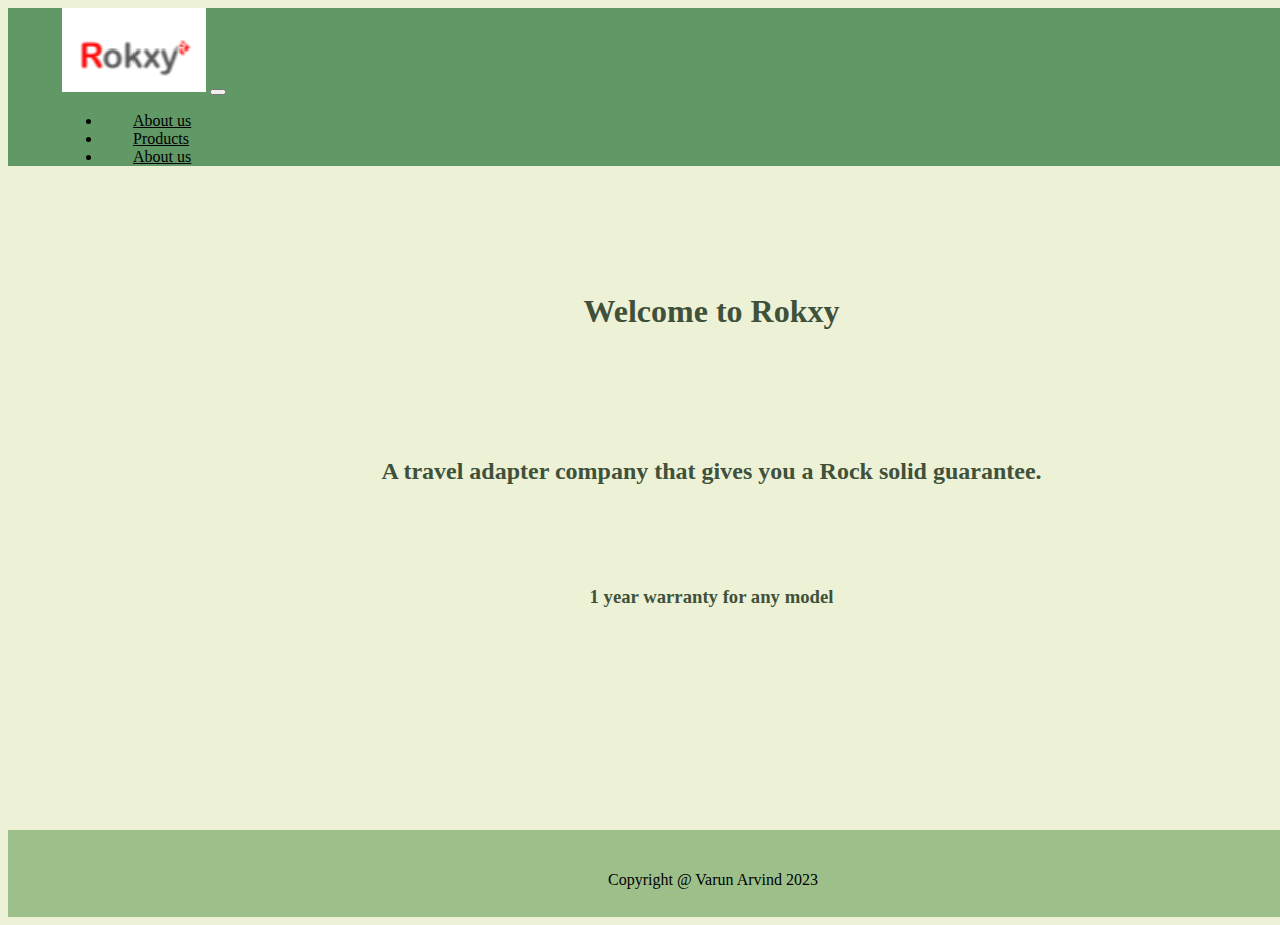
<file: index.html>
<!doctype html>
<html lang="en">

<head>
  <title>Rokxy home</title>
  <!-- Required meta tags -->
  <meta charset="utf-8">
  <meta name="viewport" content="width=device-width, initial-scale=1, shrink-to-fit=no">

  <!-- Bootstrap CSS v5.3 -->
  <link href="https://cdn.jsdelivr.net/npm/bootstrap@5.3.0-alpha1/dist/css/bootstrap.min.css" rel="stylesheet" 
  integrity="sha384-GLhlTQ8iRABdZLl6O3oVMWSktQOp6b7In1Zl3/Jr59b6EGGoI1aFkw7cmDA6j6gD" crossorigin="anonymous">
  <!--Custom CSS file-->
  <link rel="stylesheet" href="styles.css">
</head>

<body>
  <header>
<nav class="navbar navbar-expand-lg">
    <a class="navbar-brand logo" href="index.html"><img src="images/Roxy logo.png" alt="Rokxy logo"></a>
    <button class="navbar-toggler d-lg-none" type="button" data-bs-toggle="collapse" data-bs-target="#collapsibleNavId" aria-controls="collapsibleNavId"
        aria-expanded="false" aria-label="Toggle navigation"></button>
    <div class="collapse navbar-collapse" id="collapsibleNavId">
        <ul class="navbar-nav me-auto mt-2 mt-lg-0">
            <li class="nav-item">
                <a class="nav-link" href="about us.html">About us</a>
            </li>
            <li class="nav-item">
                <a class="nav-link" href="Products.html">Products</a>
            </li>
            <li class="nav-item">
                <a class="nav-link" href="Contact us.html">About us</a>
            </li>
        </ul>
    </div>
</nav>
  </header>
  <main>
    <h1 class="welcome">Welcome to Rokxy</h1>
    <h2 class="main-text">A travel adapter company that gives you a Rock solid guarantee.</h2>
    <h3 class="sub-text">1 year warranty for any model</h3>
  </main>
  <div class="container-fluid">
  <footer class="copyright">
    Copyright @ Varun Arvind 2023
  </footer>
</div>
  <!-- Bootstrap JavaScript Libraries -->
  <script src="https://cdn.jsdelivr.net/npm/@popperjs/core@2.11.6/dist/umd/popper.min.js" 
  integrity="sha384-oBqDVmMz9ATKxIep9tiCxS/Z9fNfEXiDAYTujMAeBAsjFuCZSmKbSSUnQlmh/jp3" crossorigin="anonymous"></script>

<script src="https://cdn.jsdelivr.net/npm/bootstrap@5.3.0-alpha1/dist/js/bootstrap.min.js" 
integrity="sha384-mQ93GR66B00ZXjt0YO5KlohRA5SY2XofN4zfuZxLkoj1gXtW8ANNCe9d5Y3eG5eD" crossorigin="anonymous"></script>
</body>

</html>
</file>
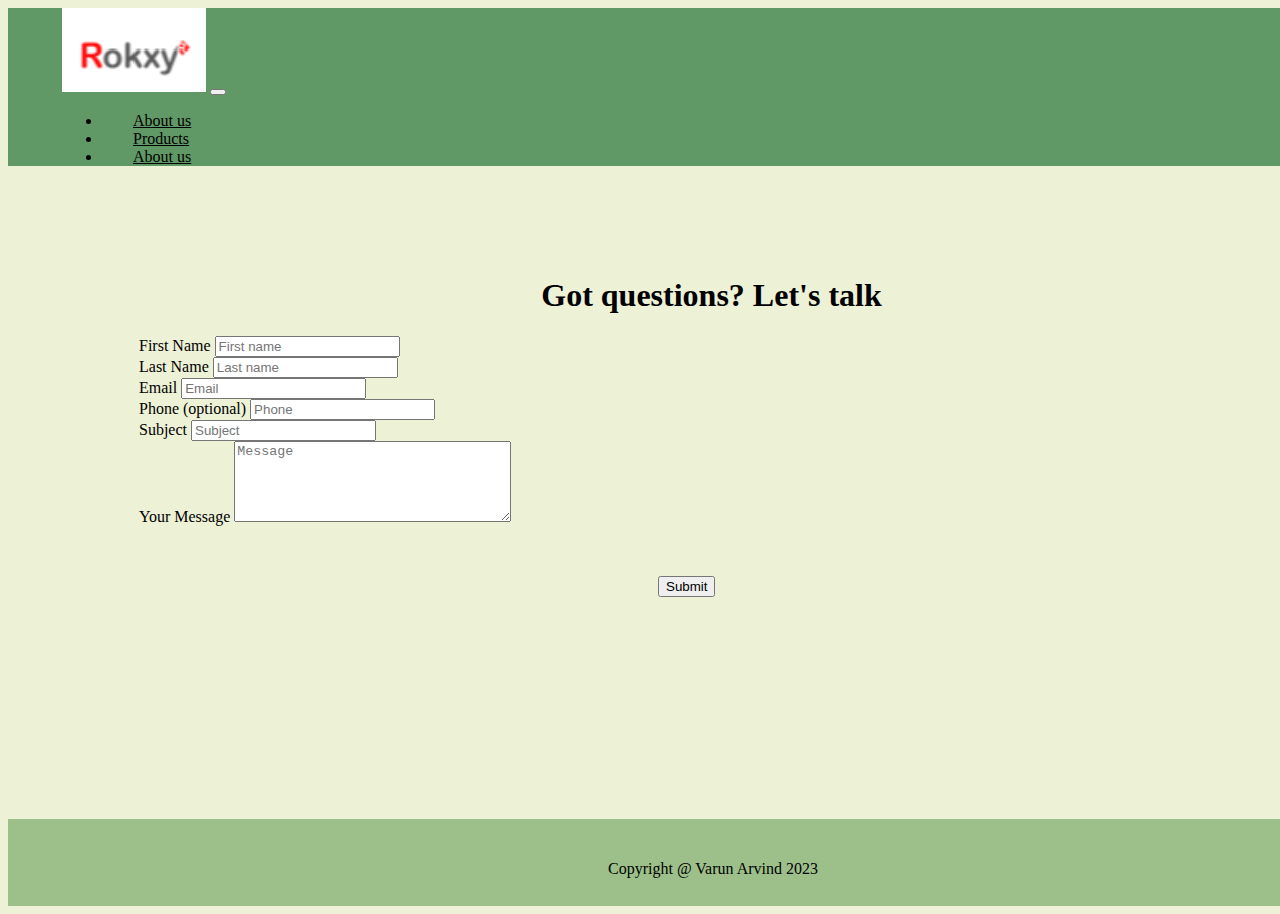
<file: Contact us.html>
<!doctype html>
<html lang="en">
  <head>
    <meta charset="utf-8">
    <meta name="viewport" content="width=device-width, initial-scale=1">
    <title>About us</title>
    <link href="https://cdn.jsdelivr.net/npm/bootstrap@5.3.0-alpha1/dist/css/bootstrap.min.css" rel="stylesheet" 
    integrity="sha384-GLhlTQ8iRABdZLl6O3oVMWSktQOp6b7In1Zl3/Jr59b6EGGoI1aFkw7cmDA6j6gD" crossorigin="anonymous">
  <link rel="stylesheet" href="styles.css">
  </head>
<body>
  <header>
<nav class="navbar navbar-expand-lg">
    <a class="navbar-brand logo" href="index.html"><img src="images/Roxy logo.png" alt="Rokxy logo"></a>
    <button class="navbar-toggler d-lg-none" type="button" 
    data-bs-toggle="collapse" data-bs-target="#collapsibleNavId" aria-controls="collapsibleNavId"
        aria-expanded="false" aria-label="Toggle navigation"></button>
    <div class="collapse navbar-collapse" id="collapsibleNavId">
        <ul class="navbar-nav me-auto mt-2 mt-lg-0">
            <li class="nav-item">
                <a class="nav-link" href="about us.html">About us</a>
            </li>
            <li class="nav-item">
                <a class="nav-link" href="Products.html">Products</a>
            </li>
            <li class="nav-item">
                <a class="nav-link" href="Contact us.html">About us</a>
            </li>
        </ul>
    </div>
</nav>
  </header>
  <main>
    <h1 class="contact">Got questions? Let's talk</h1>
    <form action="#">
        <div class="row mb-1">
            <div class="col">
                <label class="form-label">First Name</label>
                <input type="text" name="firstName" class="form-control" placeholder="First name"
                    aria-label="First name" required>
            </div>
            <div class="col">
                <label class="form-label">Last Name</label>
                <input type="text" name="lastName" class="form-control" placeholder="Last name"
                    aria-label="Last name" required>
            </div>
        </div>
        <div class="row mb-1">
            <div class="col">
                <label class="form-label">Email</label>
                <input type="email" name="email" class="form-control" placeholder="Email"
                    aria-label="Email" required>
            </div>
            <div class="col">
                <label class="form-label">Phone (optional)</label>
                <input type="text" name="phone" class="form-control" placeholder="Phone"
                    aria-label="Phone">
            </div>
        </div>
        <div class="row mb-1">
            <div class="col">
                <label class="form-label">Subject</label>
                <input type="text" name="subject" class="form-control" placeholder="Subject"
                    aria-label="Subject" required>
            </div>
        </div>
        <div class="row mb-1">
            <div class="col">
                <label class="form-label">Your Message</label>
                <textarea type="text" rows="5" cols="32" name="message" class="form-control" placeholder="Message"
                    aria-label="Message"></textarea>
            </div>
        </div>
        <button type="submit" class="submit">Submit</button>
    </form>
  </main>
  <div class="container-fluid">
  <footer class="copyright">
    Copyright @ Varun Arvind 2023
  </footer>
</div>
  <!-- Bootstrap JavaScript Libraries -->
  <script src="https://cdn.jsdelivr.net/npm/@popperjs/core@2.11.6/dist/umd/popper.min.js" 
  integrity="sha384-oBqDVmMz9ATKxIep9tiCxS/Z9fNfEXiDAYTujMAeBAsjFuCZSmKbSSUnQlmh/jp3" crossorigin="anonymous"></script>

<script src="https://cdn.jsdelivr.net/npm/bootstrap@5.3.0-alpha1/dist/js/bootstrap.min.js" 
integrity="sha384-mQ93GR66B00ZXjt0YO5KlohRA5SY2XofN4zfuZxLkoj1gXtW8ANNCe9d5Y3eG5eD" crossorigin="anonymous"></script>
</body>

</html>
</file>
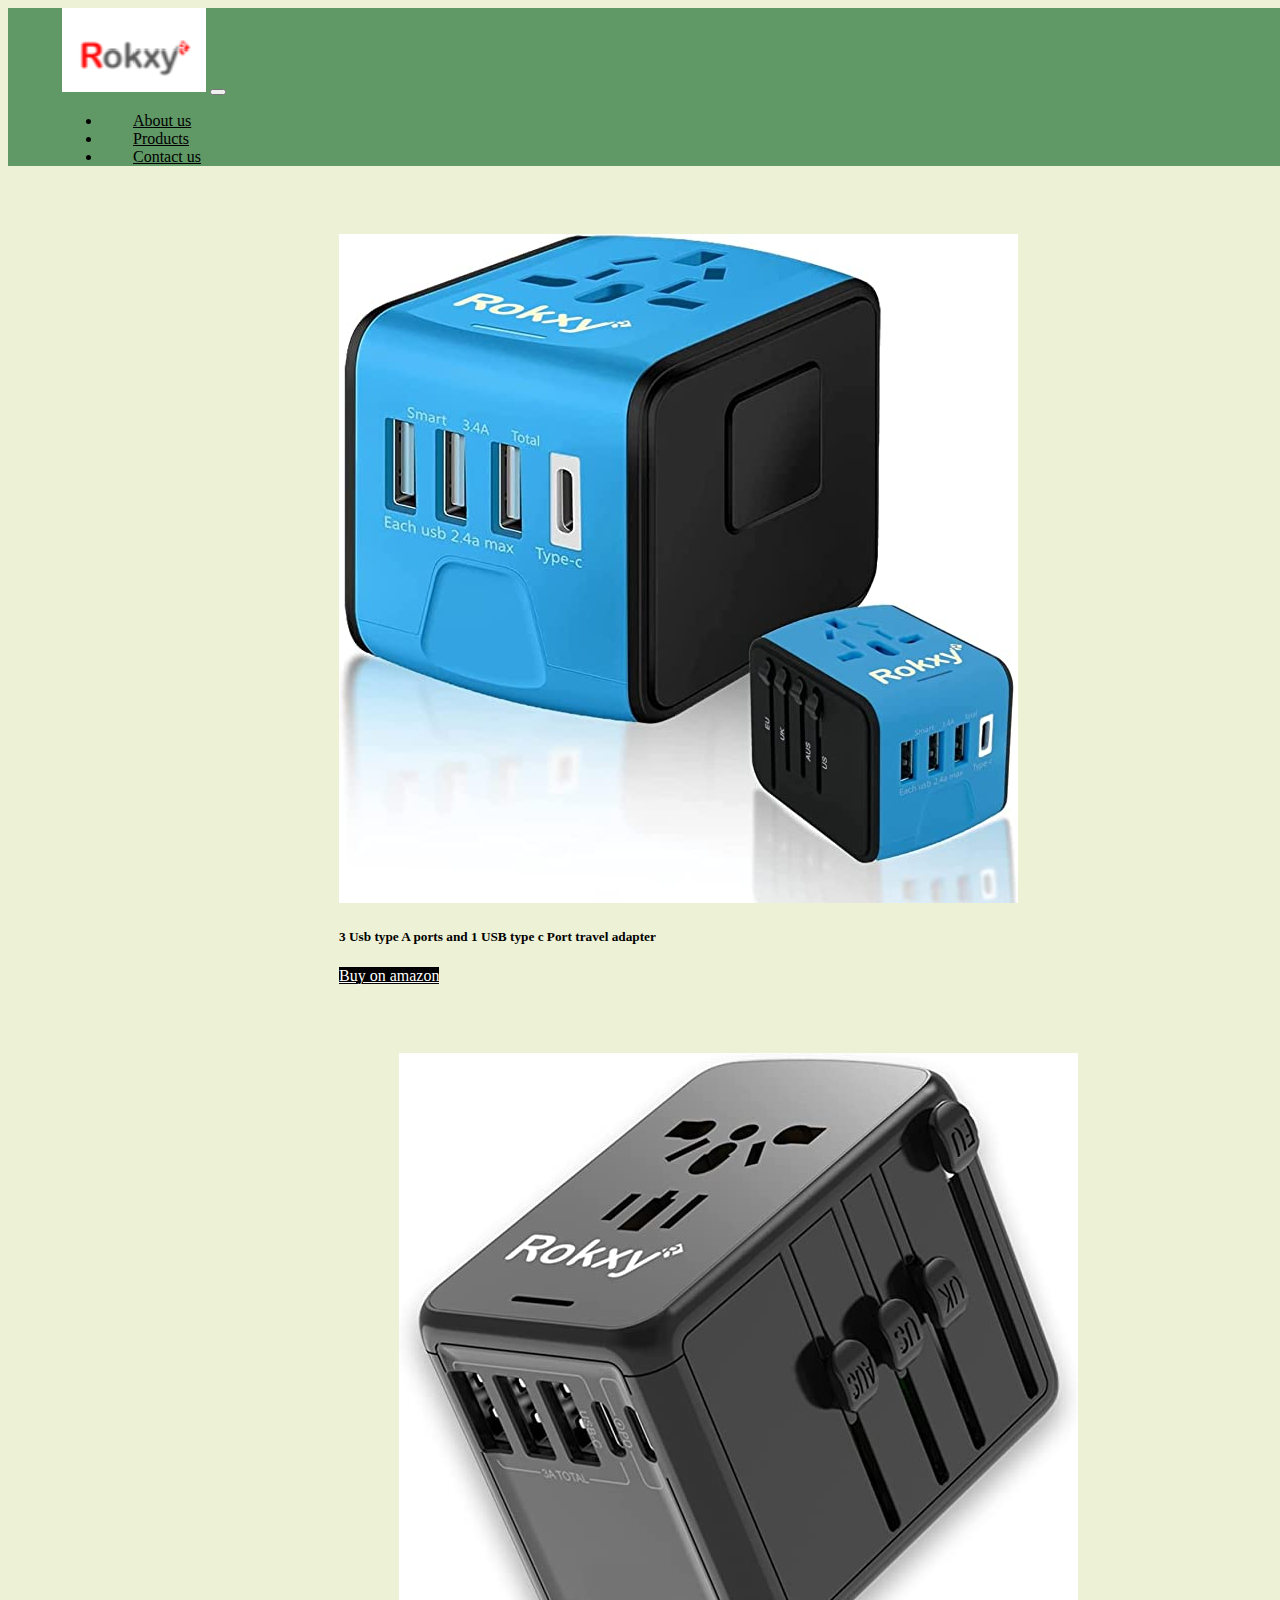
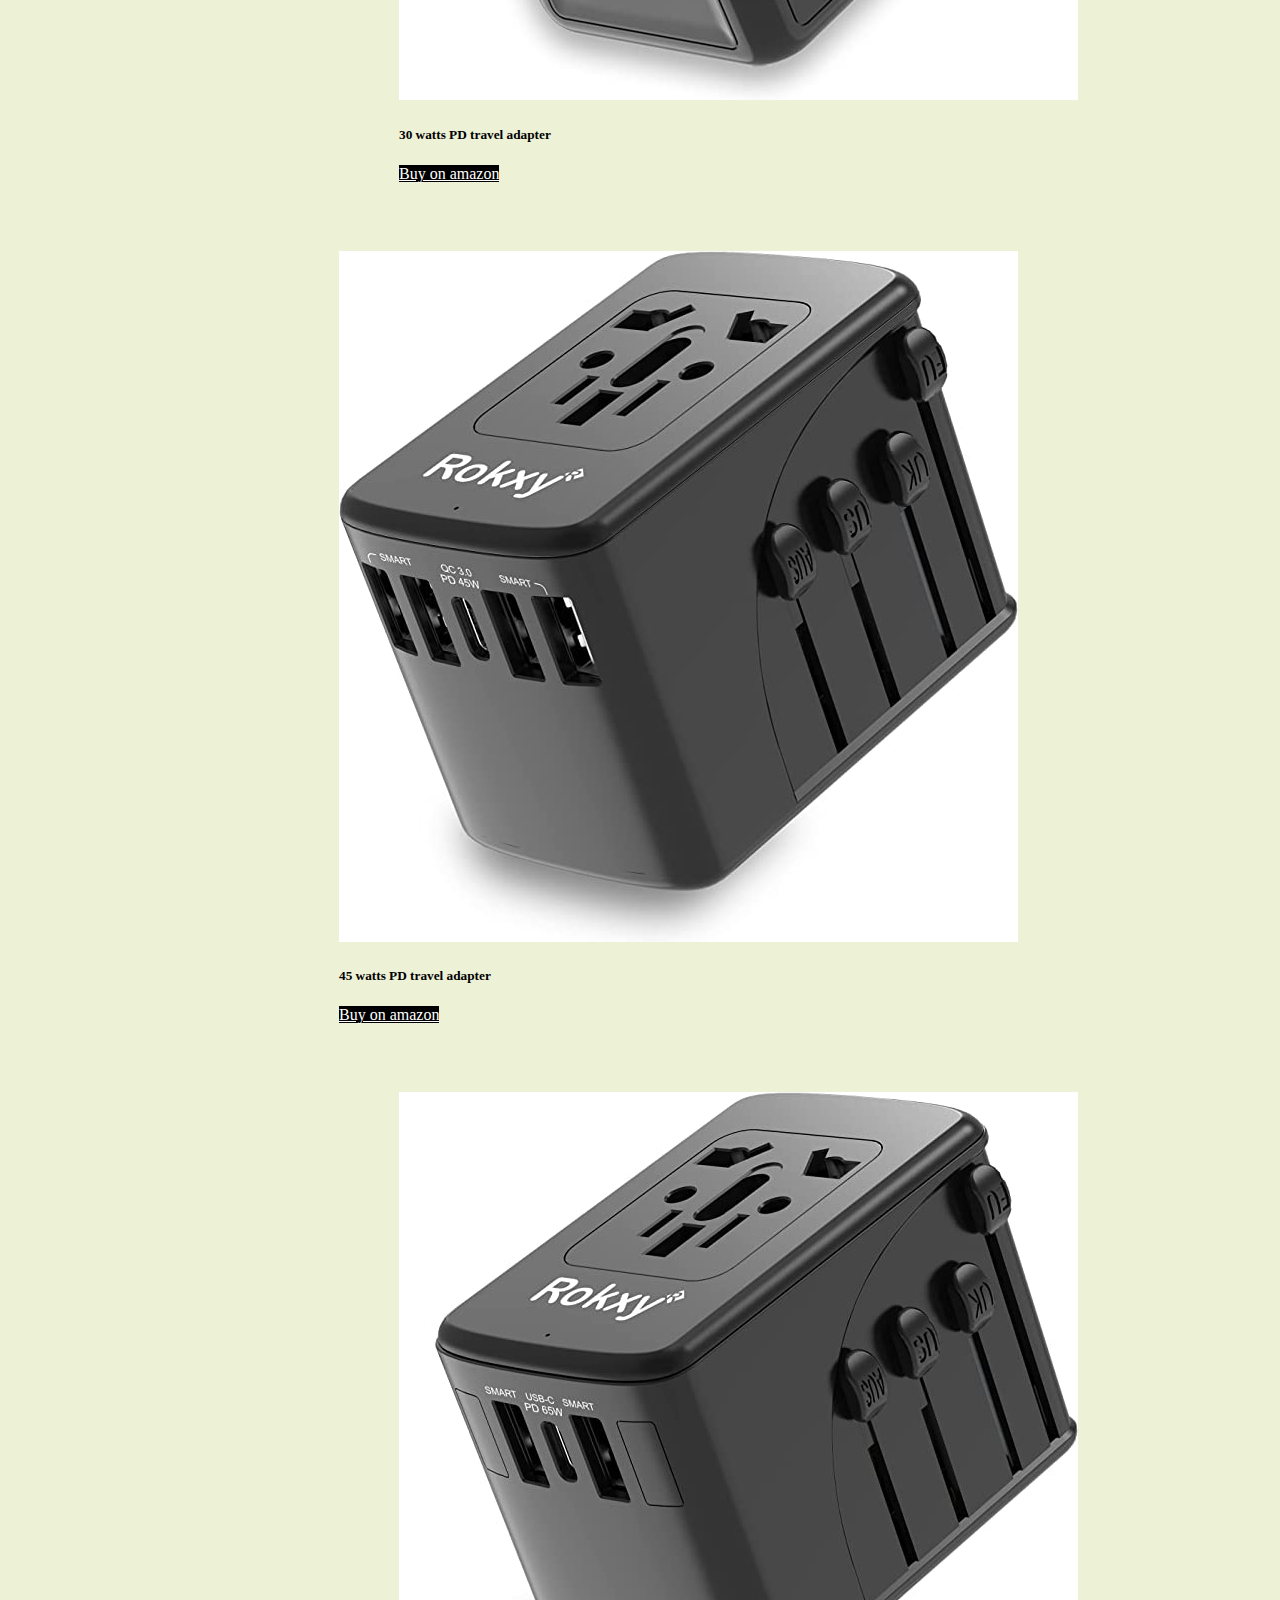
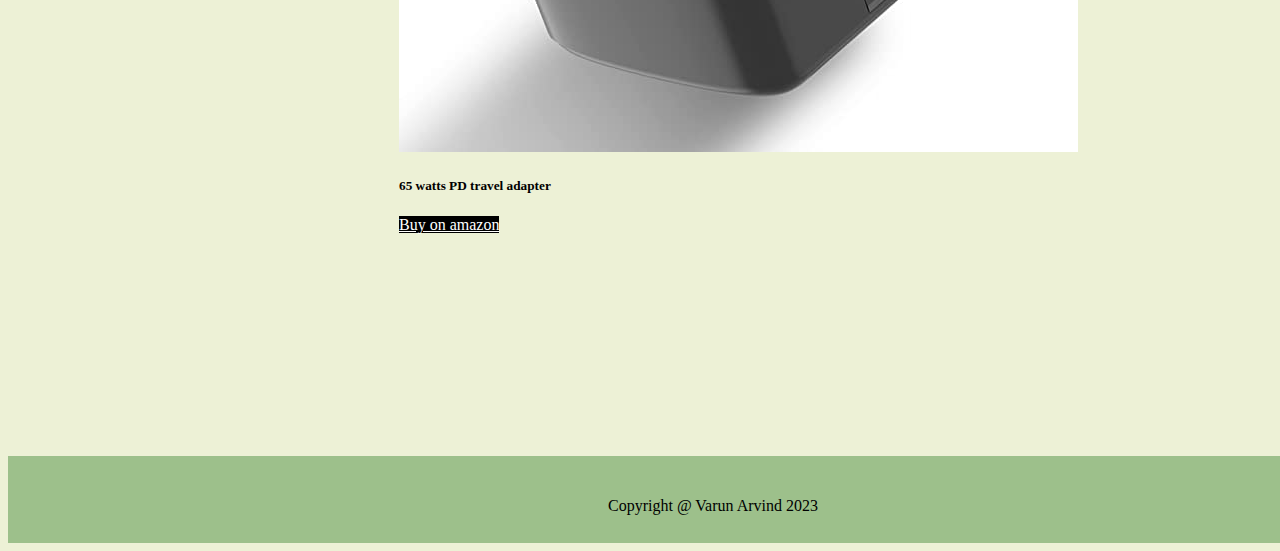
<file: Products.html>
<!doctype html>
<html lang="en">
  <head>
    <meta charset="utf-8">
    <meta name="viewport" content="width=device-width, initial-scale=1">
    <title>About us</title>
    <link href="https://cdn.jsdelivr.net/npm/bootstrap@5.3.0-alpha1/dist/css/bootstrap.min.css" rel="stylesheet" 
    integrity="sha384-GLhlTQ8iRABdZLl6O3oVMWSktQOp6b7In1Zl3/Jr59b6EGGoI1aFkw7cmDA6j6gD" crossorigin="anonymous">
  <link rel="stylesheet" href="styles.css">
  </head>
<body>
  <header>
<nav class="navbar navbar-expand-lg">
    <a class="navbar-brand logo" href="index.html"><img src="images/Roxy logo.png" alt="Rokxy logo"></a>
    <button class="navbar-toggler d-lg-none" type="button" 
    data-bs-toggle="collapse" data-bs-target="#collapsibleNavId" aria-controls="collapsibleNavId"
        aria-expanded="false" aria-label="Toggle navigation"></button>
    <div class="collapse navbar-collapse" id="collapsibleNavId">
        <ul class="navbar-nav me-auto mt-2 mt-lg-0">
            <li class="nav-item">
                <a class="nav-link" href="about us.html">About us</a>
            </li>
            <li class="nav-item">
                <a class="nav-link" href="Products.html">Products</a>
            </li>
            <li class="nav-item">
                <a class="nav-link" href="Contact us.html">Contact us</a>
            </li>
        </ul>
    </div>
</nav>
  </header>
  <main>
    <div class="row">
      <div class="col-lg-3 col-md-1 col-sm-1">
        <div class="card" style="width:20rem;">
          <img src="images/3U + 1C.jpg" class="card-img-top" alt="...">
          <div class="card-body">
              <h5 class="card-title">3 Usb type A ports and 1 USB type c Port travel adapter</h5>
              <a href="https://www.amazon.ae/dp/B098BFDBC2?pd_rd_i=B0B8R23M8C&pf_rd_p=d2c70af1-10de-484d-9ee8-9ef621afb348&pf_rd_r=2Z8R59EP9953H3AFE13Z&pd_rd_wg=tUiJw&pd_rd_w=4CvVc&pd_rd_r=1b0d74fc-d861-4f1c-ba80-29152e9f2303&th=1" 
              class="btn" target="_blank">Buy on amazon</a>
          </div>
      </div>
      </div>
      <div class="col-lg-3 col-md-1 col-sm-1 adapter-card">
        <div class="card" style="width:20rem;">
          <img src="images/30 watts.jpg" class="card-img-top" alt="...">
          <div class="card-body">
              <h5 class="card-title">30 watts PD travel adapter</h5>
              <a href="https://www.amazon.ae/dp/B098BFDBC2?pd_rd_i=B0B8R23M8C&pf_rd_p=d2c70af1-10de-484d-9ee8-9ef621afb348&pf_rd_r=2Z8R59EP9953H3AFE13Z&pd_rd_wg=tUiJw&pd_rd_w=4CvVc&pd_rd_r=1b0d74fc-d861-4f1c-ba80-29152e9f2303&th=1" 
              class="btn" target="_blank">Buy on amazon</a>
      </div>
    </div>
  </div>
</div>
<div class="row">
  <div class="col-lg-3 col-md-1 col-sm-1">
    <div class="card" style="width:20rem;">
      <img src="images/45 watts.jpg" class="card-img-top" alt="30 watt travel adapter">
      <div class="card-body">
          <h5 class="card-title">45 watts PD travel adapter</h5>
          <a href="https://www.amazon.ae/dp/B098BFDBC2?pd_rd_i=B0B8R23M8C&pf_rd_p=d2c70af1-10de-484d-9ee8-9ef621afb348&pf_rd_r=2Z8R59EP9953H3AFE13Z&pd_rd_wg=tUiJw&pd_rd_w=4CvVc&pd_rd_r=1b0d74fc-d861-4f1c-ba80-29152e9f2303&th=1" 
          class="btn" target="_blank">Buy on amazon</a>
      </div>
  </div>
</div>
<div class="col-lg-3 col-md-1 col-sm-1 adapter-card">
  <div class="card" style="width:20rem;">
    <img src="images/65 watts.jpg" class="card-img-top" alt="...">
    <div class="card-body">
        <h5 class="card-title">65 watts PD travel adapter</h5>
        <a href="https://www.amazon.ae/dp/B098BFDBC2?pd_rd_i=B0B8R23M8C&pf_rd_p=d2c70af1-10de-484d-9ee8-9ef621afb348&pf_rd_r=2Z8R59EP9953H3AFE13Z&pd_rd_wg=tUiJw&pd_rd_w=4CvVc&pd_rd_r=1b0d74fc-d861-4f1c-ba80-29152e9f2303&th=1" 
        class="btn" target="_blank">Buy on amazon</a>
    </div>
</div>
</div>
</div>
</main>
  <!-- footer -->
  <div class="container-fluid">
  <footer class="copyright">
    Copyright @ Varun Arvind 2023
  </footer>
</div>
  <!-- Bootstrap JavaScript Libraries -->
  <script src="https://cdn.jsdelivr.net/npm/@popperjs/core@2.11.6/dist/umd/popper.min.js" 
  integrity="sha384-oBqDVmMz9ATKxIep9tiCxS/Z9fNfEXiDAYTujMAeBAsjFuCZSmKbSSUnQlmh/jp3" crossorigin="anonymous"></script>

<script src="https://cdn.jsdelivr.net/npm/bootstrap@5.3.0-alpha1/dist/js/bootstrap.min.js" 
integrity="sha384-mQ93GR66B00ZXjt0YO5KlohRA5SY2XofN4zfuZxLkoj1gXtW8ANNCe9d5Y3eG5eD" crossorigin="anonymous"></script>
</body>

</html>
</file>
<file: styles.css>
body{
    background-color: #EDF1D6;
    width: 1407px;
}
/* First page */
.navbar{
    background-color: #609966;
    padding-left: 54px;
}
.nav-item{
    padding-left: 31px;
}
li .nav-link{
    color: black;
}
li .nav-link:hover{
    color: #40513B;
}
h1.welcome{
    text-align: center;
    padding-top: 106px;
    color: #40513B;
}
h2.main-text{
    text-align: center;
    padding-top: 106px;
    color: #40513B;
}
h3.sub-text{
    text-align: center;
    padding-top: 81px;
    color: #40513B;
}
/* About us */
.testimonials{
    text-align: center;
}
#carouselId{
    background-color: #609966;
    height: 522px;
    padding-bottom: 94px;
}
.testimonial-1{
    padding-bottom: 110px;
}

.container{
    padding: 78px 0px 85px;
}
.container-fluid{
    background-color: #9DC08B;
    width: 1410px;
    height: 87px;
    margin-top: 222px;
}
/* Products Page */
a.btn{
    background-color: black;
    color: white;
}
a.btn:hover{
background-color: #C5B80D;
}
.card{
    margin-top: 68px;
    margin-left: 200px;
}
.row{
    margin-left: 131px;
}
.adapter-card{
    margin-left: 60px;
}
/* Contact page */
h1.contact{
  text-align: center;
  padding-top: 90px;  
}
.submit{
    margin-left: 650px;
    margin-top: 50px;
}
/* Footer */
.copyright{
padding-top: 41px;
text-align: center;
}
p{
    font-size: 20pt;
}
</file>
